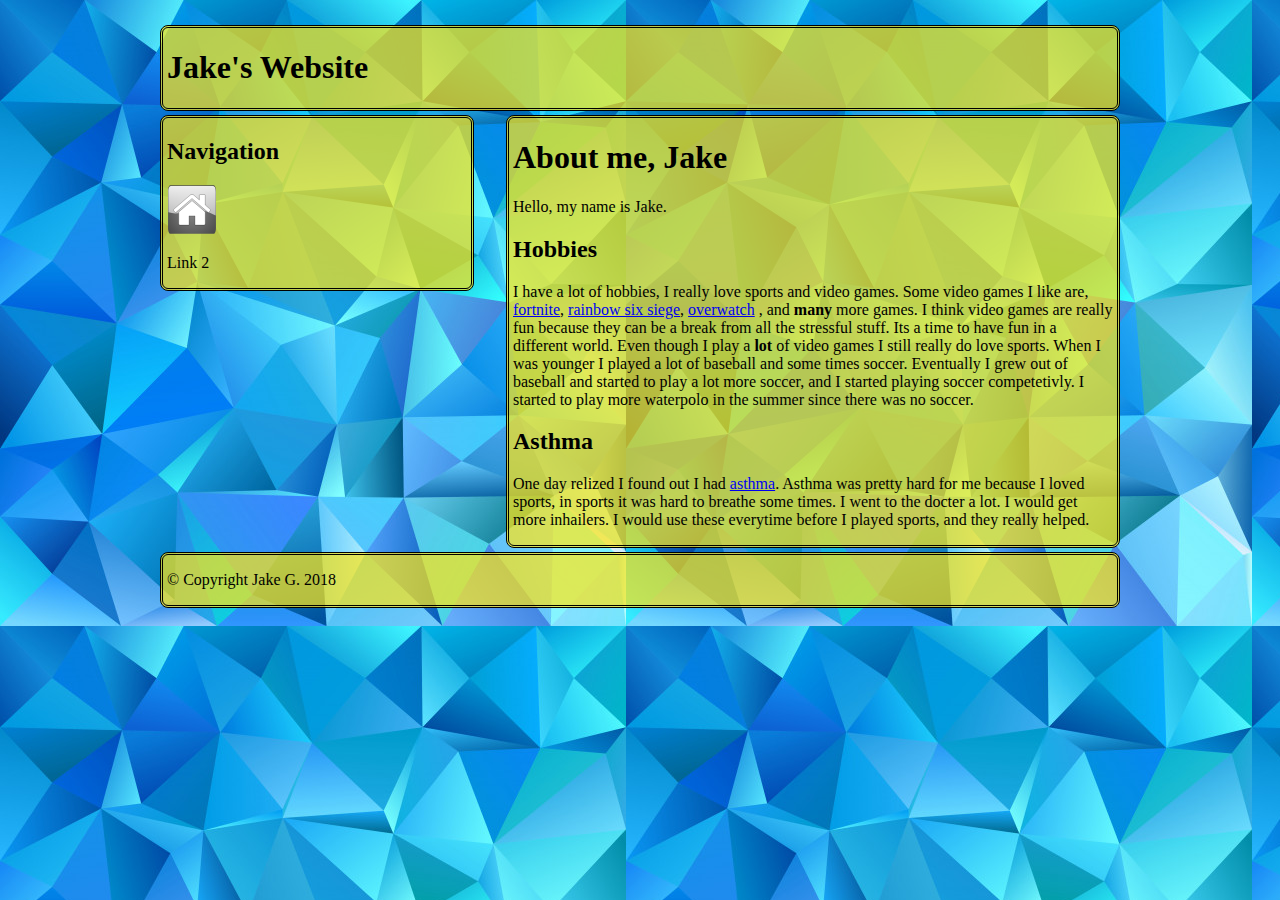
<file: index.html>
<!doctype html>
<html>
<head>
<meta charset="UTF-8">
	
<title>Jake's Website</title>
<link rel="stylesheet" type="text/css" href="stylesheets/style.css">



<body>
	

<div id="wrapper">	

		
	<div id="header">
		<h1>Jake's Website</h1> 
	</div>
	
		
	<div id="content">
		
		<h1>About me, Jake</h1>
			

		<p>Hello, my name is Jake.</p>

		
		<h2>Hobbies</h2> 

		<p>I have a lot of hobbies, I really love sports and video games. Some video games I like are, <a href="https://www.epicgames.com/site/en-US/home"> fortnite</a>, <a href="https://rainbow6.ubisoft.com/siege/en-us/home/index.aspx">rainbow six siege</a>, <a href="https://playoverwatch.com/">overwatch</a> , and <strong>many</strong> more games. I think video games are really fun because they can be a break from all the stressful stuff. Its a time to have fun in a different world. Even though I play a <strong>lot</strong> of video games I still really do love sports. When I was younger I played a lot of baseball and some times soccer. Eventually I grew out of baseball and started to play a lot more soccer, and I started playing soccer competetivly. I started to play more waterpolo in the summer since there was no soccer. </p>

		<h2>Asthma</h2>

		<p>One day relized I found out I had <a href="https://www.webmd.com/asthma/default.htm">asthma</a>. Asthma was pretty hard for me because I loved sports, in sports it was hard to breathe some times. I went to the docter a lot. I would get more inhailers. I would use these everytime before I played sports, and they really helped. </p>

		
	</div>
	
	
	<div id="sidebar">
	<h2>Navigation</h2>
	<p><a><a href="index.html"><img src="images/black-button-home.svg" width="50"></a></a></p>
	<p><a>Link 2</a></p>
	</div>
	

	
	<div id="footer">
		<p>&copy; Copyright Jake G. 2018</p>
	</div>
</div>
	
	
	
		
</body>
</html>
</file>
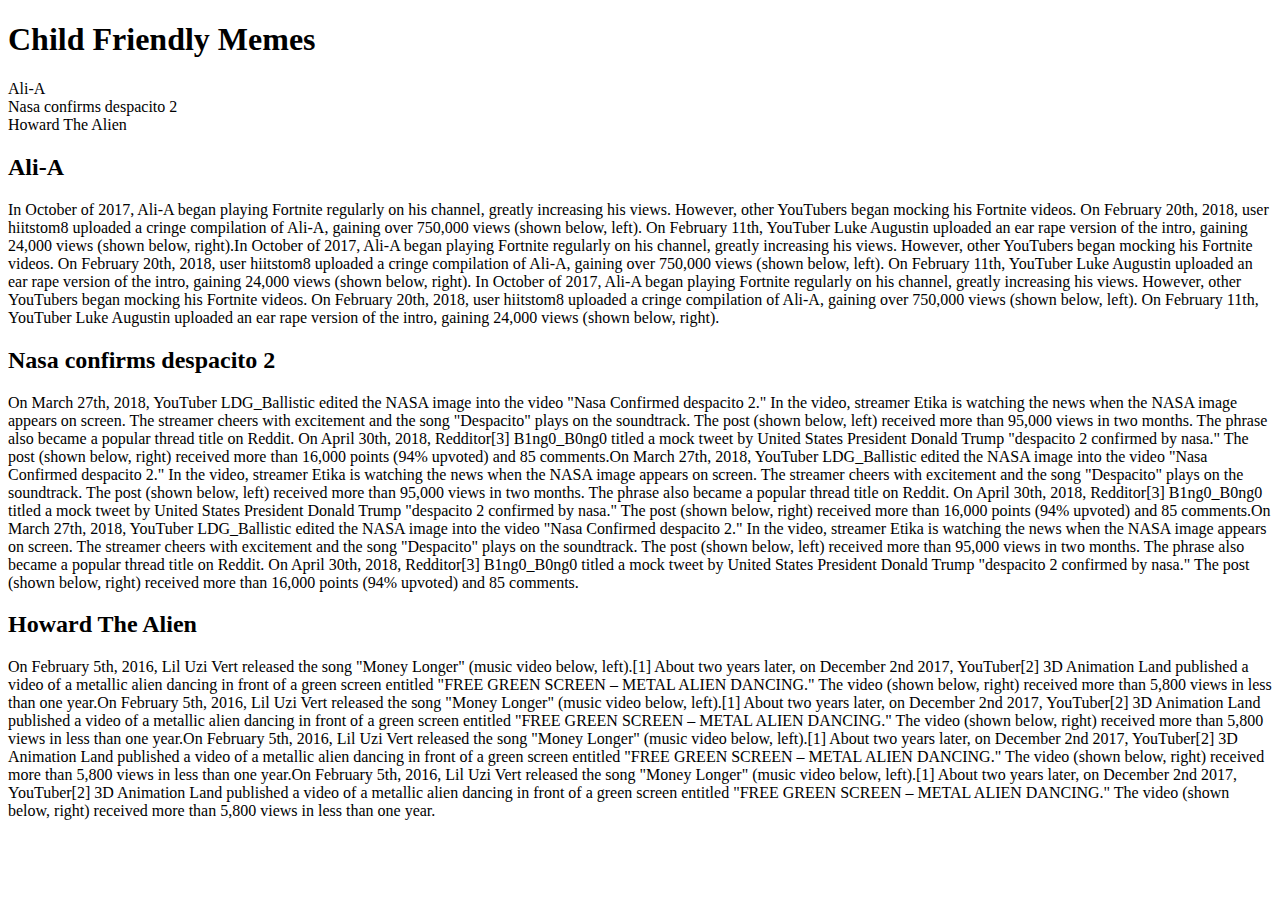
<file: Child Friendly Memes.html>
<!doctype html>
<html>
<head>
<meta charset="UTF-8">
<title>Memes</title>
</head>

<body>

		<h1 id="top">Child Friendly Memes</h1>
	
	<li><a>Ali-A</a></li>
	<li><a>Nasa confirms despacito 2</a></li>
	<li><a>Howard The Alien</a></li>
	
		<h2>Ali-A</h2>

<p>In October of 2017, Ali-A began playing Fortnite regularly on his channel, greatly increasing his views. However, other YouTubers began mocking his Fortnite videos. On February 20th, 2018, user hiitstom8 uploaded a cringe compilation of Ali-A, gaining over 750,000 views (shown below, left). On February 11th, YouTuber Luke Augustin uploaded an ear rape version of the intro, gaining 24,000 views (shown below, right).In October of 2017, Ali-A began playing Fortnite regularly on his channel, greatly increasing his views. However, other YouTubers began mocking his Fortnite videos. On February 20th, 2018, user hiitstom8 uploaded a cringe compilation of Ali-A, gaining over 750,000 views (shown below, left). On February 11th, YouTuber Luke Augustin uploaded an ear rape version of the intro, gaining 24,000 views (shown below, right).
In October of 2017, Ali-A began playing Fortnite regularly on his channel, greatly increasing his views. However, other YouTubers began mocking his Fortnite videos. On February 20th, 2018, user hiitstom8 uploaded a cringe compilation of Ali-A, gaining over 750,000 views (shown below, left). On February 11th, YouTuber Luke Augustin uploaded an ear rape version of the intro, gaining 24,000 views (shown below, right).</p>
	
		<h2>Nasa confirms despacito 2</h2>

<p>On March 27th, 2018, YouTuber LDG_Ballistic edited the NASA image into the video "Nasa Confirmed despacito 2." In the video, streamer Etika is watching the news when the NASA image appears on screen. The streamer cheers with excitement and the song "Despacito" plays on the soundtrack. The post (shown below, left) received more than 95,000 views in two months.
The phrase also became a popular thread title on Reddit. On April 30th, 2018, Redditor[3] B1ng0_B0ng0 titled a mock tweet by United States President Donald Trump "despacito 2 confirmed by nasa." The post (shown below, right) received more than 16,000 points (94% upvoted) and 85 comments.On March 27th, 2018, YouTuber LDG_Ballistic edited the NASA image into the video "Nasa Confirmed despacito 2." In the video, streamer Etika is watching the news when the NASA image appears on screen. The streamer cheers with excitement and the song "Despacito" plays on the soundtrack. The post (shown below, left) received more than 95,000 views in two months.
The phrase also became a popular thread title on Reddit. On April 30th, 2018, Redditor[3] B1ng0_B0ng0 titled a mock tweet by United States President Donald Trump "despacito 2 confirmed by nasa." The post (shown below, right) received more than 16,000 points (94% upvoted) and 85 comments.On March 27th, 2018, YouTuber LDG_Ballistic edited the NASA image into the video "Nasa Confirmed despacito 2." In the video, streamer Etika is watching the news when the NASA image appears on screen. The streamer cheers with excitement and the song "Despacito" plays on the soundtrack. The post (shown below, left) received more than 95,000 views in two months.
The phrase also became a popular thread title on Reddit. On April 30th, 2018, Redditor[3] B1ng0_B0ng0 titled a mock tweet by United States President Donald Trump "despacito 2 confirmed by nasa." The post (shown below, right) received more than 16,000 points (94% upvoted) and 85 comments.</p>
		
		<h2>Howard The Alien</h2>
	
<p>On February 5th, 2016, Lil Uzi Vert released the song "Money Longer" (music video below, left).[1]
About two years later, on December 2nd 2017, YouTuber[2] 3D Animation Land published a video of a metallic alien dancing in front of a green screen entitled "FREE GREEN SCREEN – METAL ALIEN DANCING." The video (shown below, right) received more than 5,800 views in less than one year.On February 5th, 2016, Lil Uzi Vert released the song "Money Longer" (music video below, left).[1]
About two years later, on December 2nd 2017, YouTuber[2] 3D Animation Land published a video of a metallic alien dancing in front of a green screen entitled "FREE GREEN SCREEN – METAL ALIEN DANCING." The video (shown below, right) received more than 5,800 views in less than one year.On February 5th, 2016, Lil Uzi Vert released the song "Money Longer" (music video below, left).[1]
About two years later, on December 2nd 2017, YouTuber[2] 3D Animation Land published a video of a metallic alien dancing in front of a green screen entitled "FREE GREEN SCREEN – METAL ALIEN DANCING." The video (shown below, right) received more than 5,800 views in less than one year.On February 5th, 2016, Lil Uzi Vert released the song "Money Longer" (music video below, left).[1]
About two years later, on December 2nd 2017, YouTuber[2] 3D Animation Land published a video of a metallic alien dancing in front of a green screen entitled "FREE GREEN SCREEN – METAL ALIEN DANCING." The video (shown below, right) received more than 5,800 views in less than one year.</p>
	
		<h2> </h2>

		



</body>





</html>
</file>
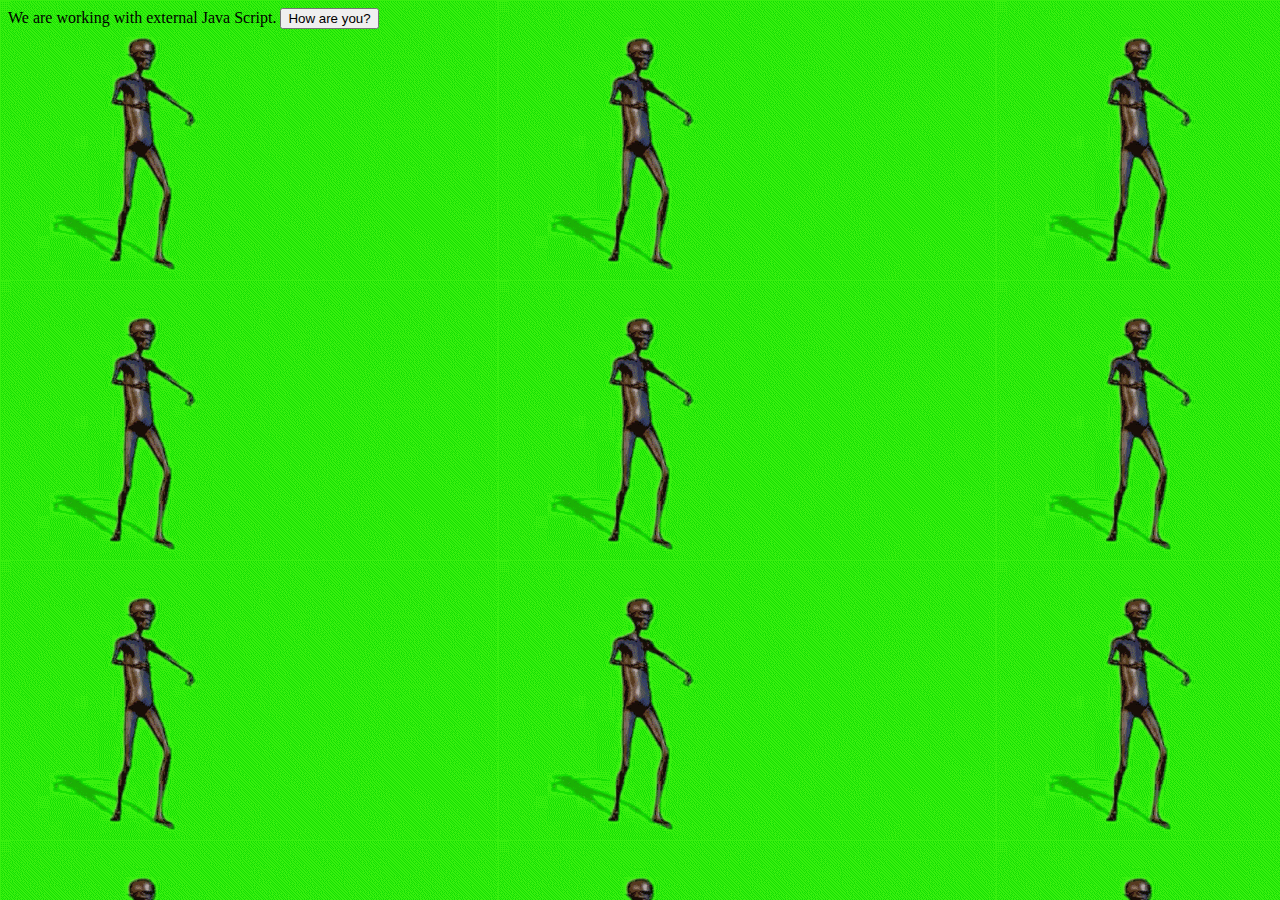
<file: javascript/1.3.html>
<!doctype html>
<html>
<head>
<meta charset="UTF-8">
<title>Untitled Document</title>

<script type="text/javascript" src="../scripts/greeting.js">
		</script>
</head>


<body background="../images/tenor.gif">
	
We are working with external Java Script.
	
<input type="button" onMouseOver="greeting()" value="How are you?">


</body>
</html>
</file>
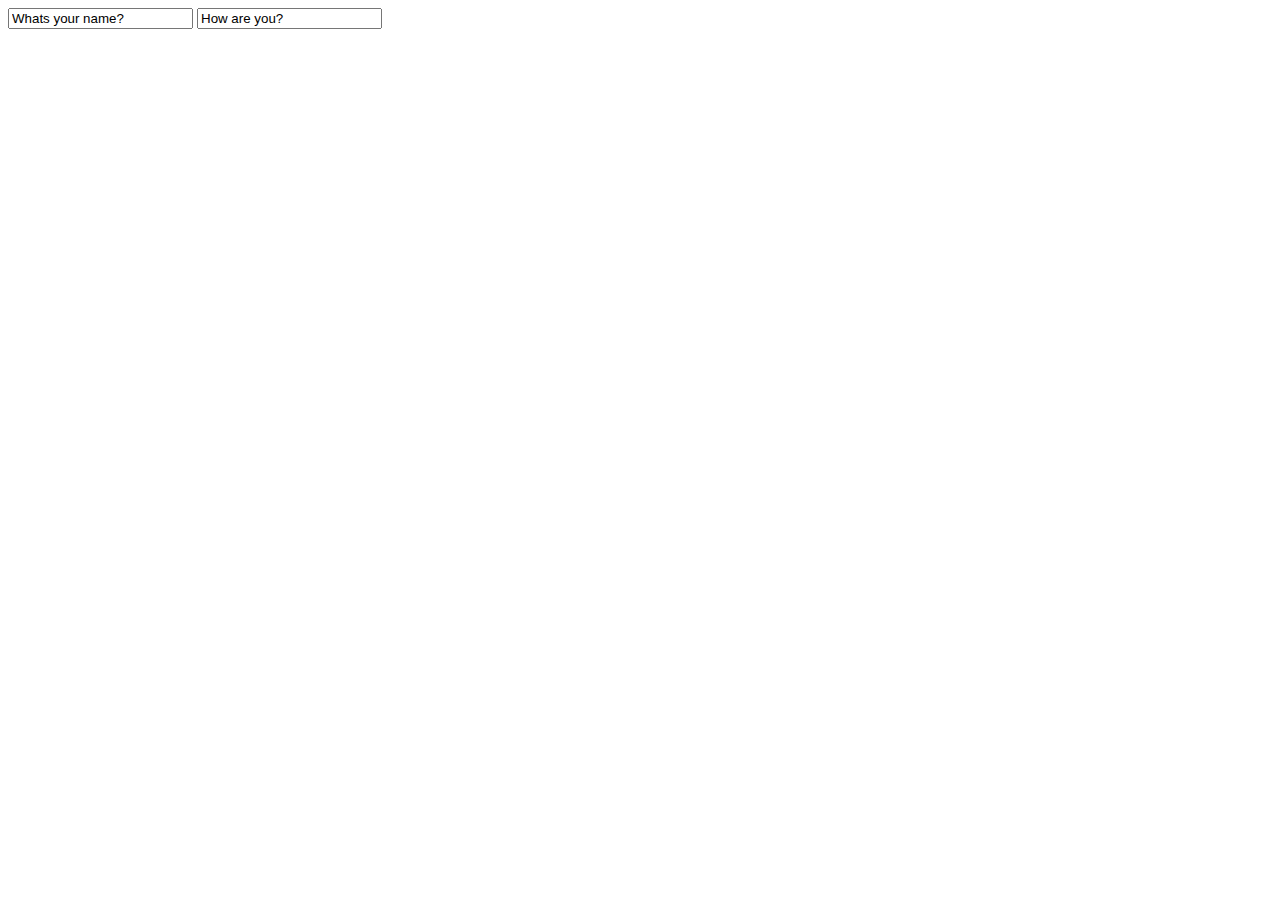
<file: javascript/2.4-foreveralone.html>
<!doctype html>
<html>
<head>
<meta charset="UTF-8">
<title>Untitled Document</title>

	
	
</head>

<body>
	
	<script type="text/javascript" src="../scripts/conversation.js">
	</script>
		
	
		<input type="text" value="Whats your name?" onClick="jack()">
		
		<input type="text" value="How are you?" onEnter="good()">

		

	
</body>
</html>
</file>
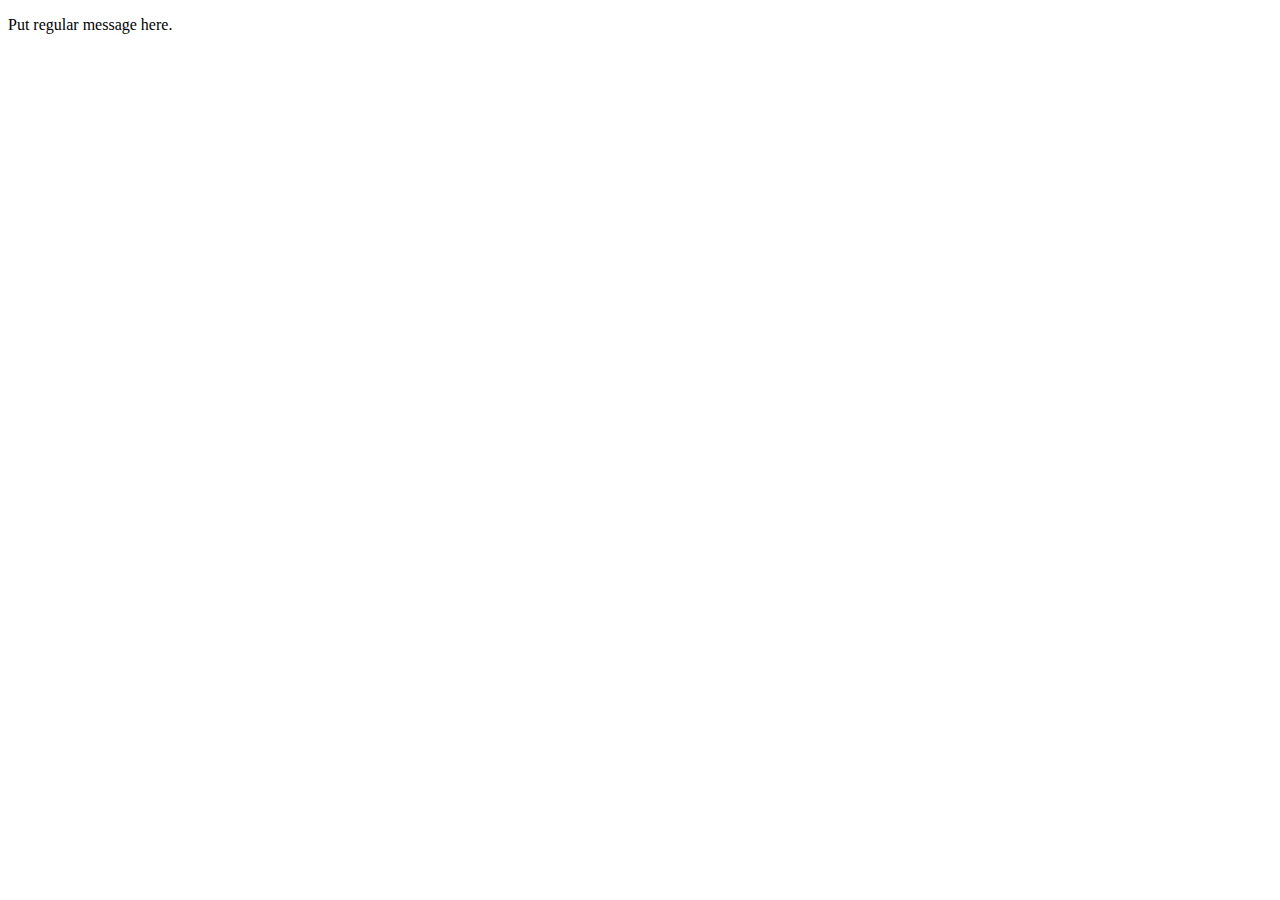
<file: javascript/2.5-secretmessage.html>
<!doctype html>
<html>
<head>
<meta charset="UTF-8">
<title>Untitled Document</title>
</head>

<body>
	<!-- Hide the following if JavaScript is NOT enabled!-->
	
	<script type="text/javascript">
		var msg = "Put l33t message here.";
	</script>
	
	<!-- Hide the following if JavaScript IS enabled!-->
	<p>Put regular message here.</p>
	
</body>
</html>
</file>
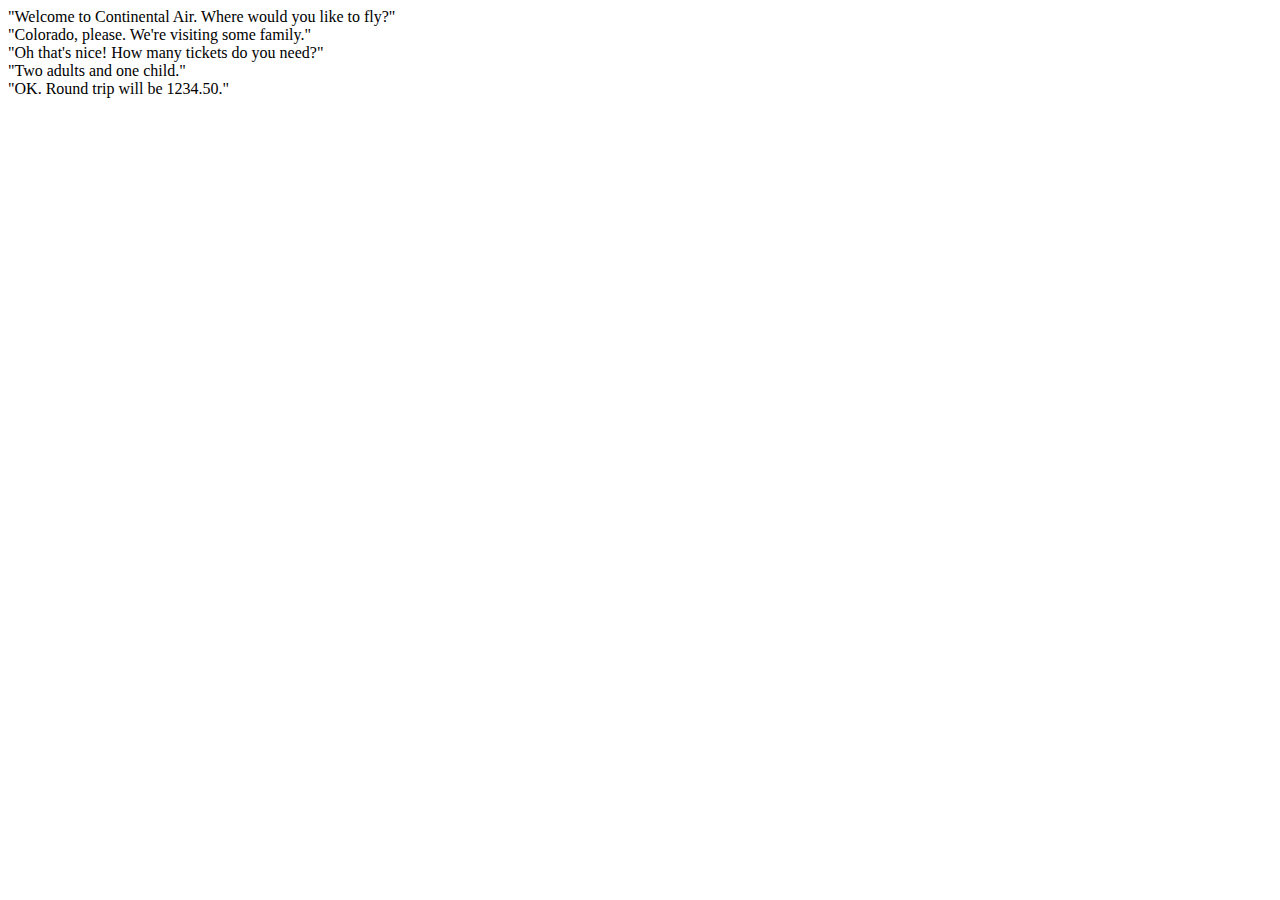
<file: javascript/2.6-quotes.html>
<!doctype html>
<html>
<head>
<meta charset="UTF-8">
<title>Untitled Document</title>
</head>

<body>
	<script type="text/javascript">
		document.write("\"Welcome to Continental Air. Where would you like to fly?\"<br>");
		document.write("\"Colorado, please. We're visiting some family.\"<br>");
		document.write("\"Oh that's nice! How many tickets do you need?\"<br>");
		document.write("\"Two adults and one child.\"<br>")
		document.write("\"OK. Round trip will be 1234.50.\"<br>");
		
		
		
	
	
	</script>
</body>
</html>
</file>
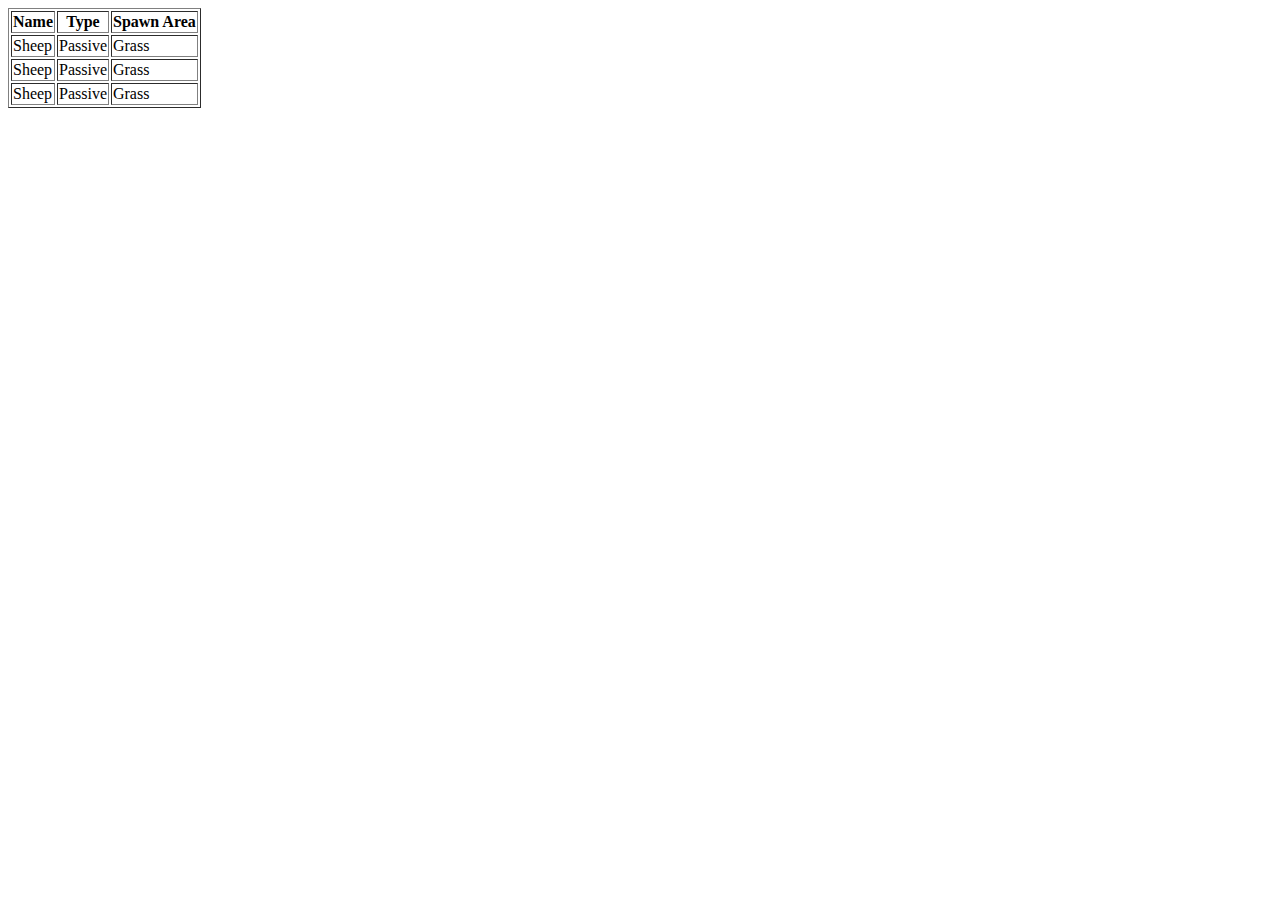
<file: javascript/2.7-rows.html>
<!doctype html>
<html>
<head>
<meta charset="UTF-8">
<title>Untitled Document</title>
</head>

<body>
	<table border="1">
	
	<script type="text/javascript">
		// table head
		document.write("<tr><th>Name</th><th>Type</th><th>Spawn Area</th></tr>");

		document.write("<tr><td>Sheep</td><td>Passive</td><td>Grass</td></tr>");
		document.write("<tr><td>Sheep</td><td>Passive</td><td>Grass</td></tr>");
		document.write("<tr><td>Sheep</td><td>Passive</td><td>Grass</td></tr>");
	
		</script>
		
		
	</table>
</body>
</html>
</file>
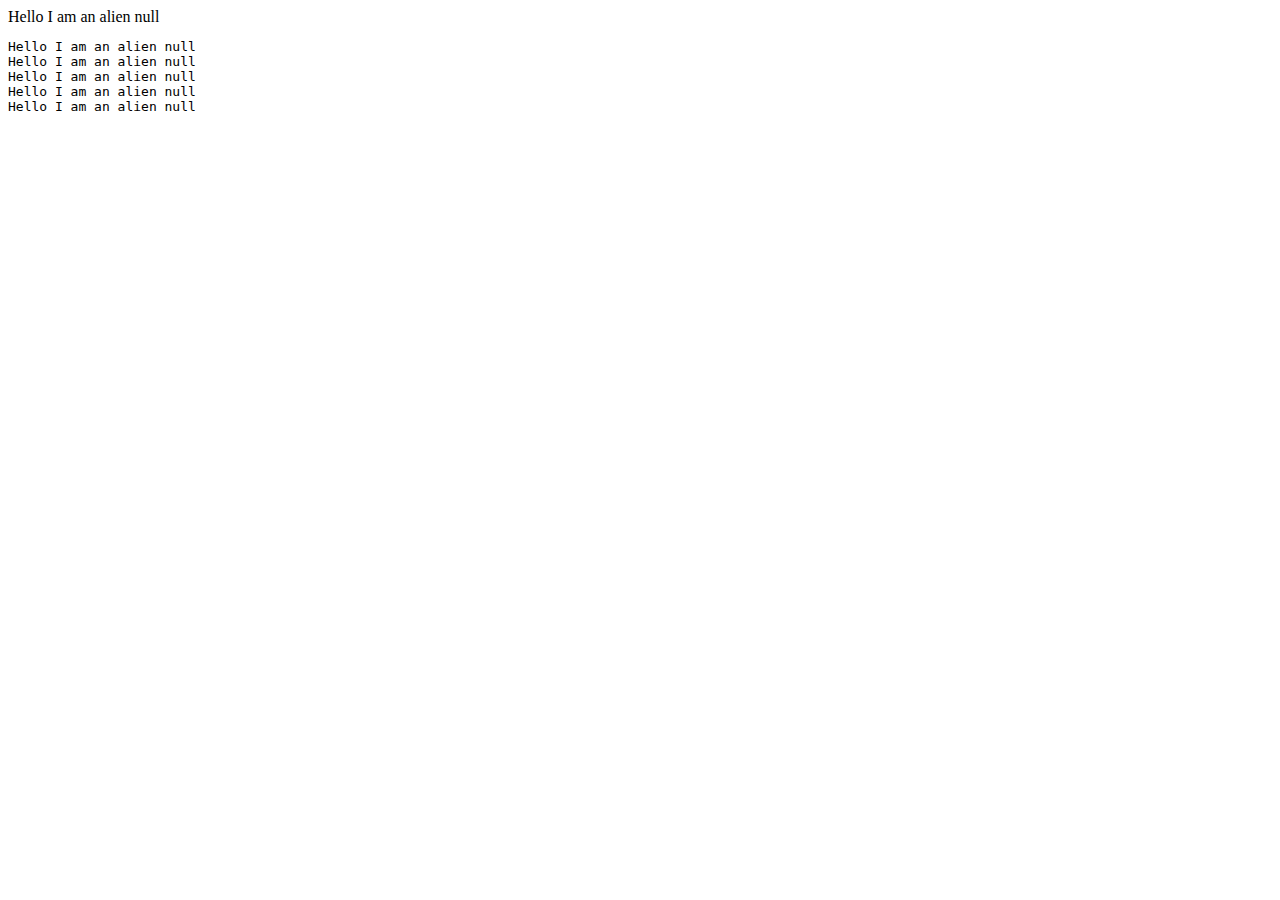
<file: javascript/untitled.html>
<!doctype html>
<html>
<head>
<meta charset="UTF-8">
<title>Untitled Document</title>
</head>

<body>
	
<script type="text/javascript">
	
	var robux = "hi free ROBuX";
	var statement = "statementy statement";
	var vBUCks ="robux iS BAD  go for vBucks!";
	
	var name = prompt("what is your name person?");
	document.write("Hello I am an alien "+ name)
	
</script>
	
	
	
	<pre><script type="text/javascript">

document.writeln("Hello I am an alien "+ name);
document.writeln("Hello I am an alien "+ name);
document.writeln("Hello I am an alien "+ name);
document.writeln("Hello I am an alien "+ name);
document.writeln("Hello I am an alien "+ name);


</script>
</pre> 
		

	
	
	

	
	
</body>
</html>
</file>
<file: stylesheets/style.css>
@charset "UTF-8";
/* CSS Document */

/* ----------------------------------

BASIC STRUCTURE

------------------------------------*/

#wrapper { 
	width: 960px;
	padding: 5px;
	margin: 20px auto;
}

#header {
	hight: 100px;
}

#sidebar {
	float: left;
	width: 300px;
}

#content {
	float: right;
	width: 600px;
	
}

#footer {
	clear: both;
	
}

/* ----------------------------------

COLORS AND FONTS
color.adobe.com
FF0010
FFFFFF
F4D710


------------------------------------*/
body {
	font-family:Impact, Haettenschweiler, "Franklin Gothic Bold", "Arial Black", "sans-serif";
	color:black;
	/*background-color:#FFFFFF;*/ 
	background-image:url(../images/blue-geometric-abstract-chaotic-triangle-pattern-background-mosaic-vector-graphic-design_1164-1491.jpg);
	
}

#header, #sidebar, #content, #footer {
	background-color:rgba(255,229,21,0.71); 
	margin-bottom: 4px;
	border: double;
	border-radius: 8px;
	border-color:black;
	padding-left: 4px;
	padding-right: 4px;
}


/*------------------------

Responsive Designs

--------------------*/

@media screen and (max-width: 980px) {
	
}
@media screen and (max-width: 700px) {
	
}
@media screen and (max-width: 480px) {
	
}

/* Phones */
@media only screen 
	and(min-device-width: 320px)
	and(min-device-width: 568px) {
		
}
</file>
